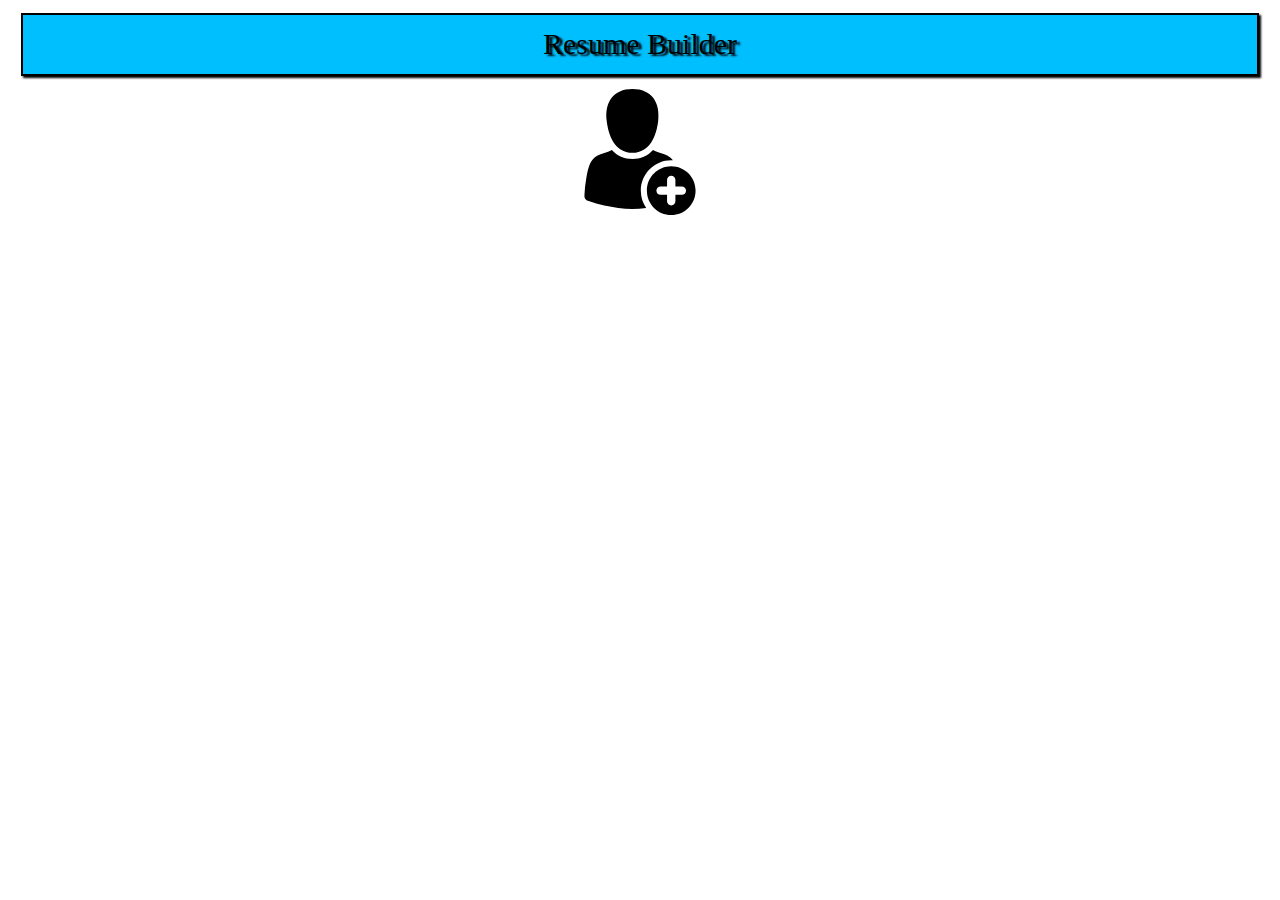
<file: index.html>
<!DOCTYPE html>
<html lang="en" dir="ltr">
  <head>
    <meta charset="utf-8">
    <title>Resume</title>
    <link rel="apple-touch-icon" sizes="57x57" href="./icon/apple-icon-57x57.png">
<link rel="apple-touch-icon" sizes="60x60" href="./icon/apple-icon-60x60.png">
<link rel="apple-touch-icon" sizes="72x72" href="./icon/apple-icon-72x72.png">
<link rel="apple-touch-icon" sizes="76x76" href="./icon/apple-icon-76x76.png">
<link rel="apple-touch-icon" sizes="114x114" href="./icon/apple-icon-114x114.png">
<link rel="apple-touch-icon" sizes="120x120" href="./icon/apple-icon-120x120.png">
<link rel="apple-touch-icon" sizes="144x144" href="./icon/apple-icon-144x144.png">
<link rel="apple-touch-icon" sizes="152x152" href="./icon/apple-icon-152x152.png">
<link rel="apple-touch-icon" sizes="180x180" href="./icon/apple-icon-180x180.png">
<link rel="icon" type="image/png" sizes="192x192"  href="./icon/android-icon-192x192.png">
<link rel="icon" type="image/png" sizes="32x32" href="./icon/favicon-32x32.png">
<link rel="icon" type="image/png" sizes="96x96" href="./icon/favicon-96x96.png">
<link rel="icon" type="image/png" sizes="16x16" href="./icon/favicon-16x16.png">
<link rel="manifest" href="./icon/manifest.json">
<meta name="msapplication-TileColor" content="#ffffff">
<meta name="msapplication-TileImage" content="./icon/ms-icon-144x144.png">
<meta name="theme-color" content="#ffffff">
      <meta name="viewport" content="width=device-width,initial-scale=1.0">
      <style>
        header{
          background-color: #00BFFF;
          padding: 1%;
          margin: 1%;
          border: 2px solid #000000;
         text-align: center;
         text-shadow: 3px 2px 2px #000000;
         font-size: 30px;
         box-shadow: 2px 2px 2px #000000;
        }
        a img{
          width:10%;
          display:block;
          margin-left:auto;
          margin-right: auto;

        }
        .child img{
          width: 70%;
          display:block;
          margin-left:auto;
          margin-right:auto;
        }
        .child{
          border: 2px solid #ddd;
          width: 20%;
          margin-left: auto;
          margin-right: auto;
          padding: 1%;
          margin: 1%;
          text-align:center;

        }
        .parent{
          display:flex;
          flex-direction:row;
        }
        h2,a{
          font-size: 25px;
          color: black;
          word-wrap: break-word;
        }
        @media only screen and (min-width:320px) and (max-width:480px) {
        header{
          background-color: 	#00BFFF;
          padding: 1%;
          margin: 1%;
          border: 2px solid #000000;
         text-align: center;
         text-shadow: 3px 2px 2px #000000;
         font-size: 30px;
         box-shadow: 2px 2px 2px #000000;
        }
        a img{
          width:10%;
          height: 10%;
          display:block;
          margin-left:auto;
          margin-right: auto;

        }
        .child img{
          width: 70%;
          display:block;
          margin-left:auto;
          margin-right:auto;
        }
        .child{
          border: 2px solid #ddd;
          width: 90%;
           padding:1%;
          background-color: 	#00BFFF;
          margin: 1%;
          text-align:center;
          border-radius:10%;
        }
        .parent{
          display:flex;
          flex-direction:column;
        }
        h2,a{
          font-size: 25px;
          color: #000000;
        }
      }
        @media only screen and (min-width:481px) and (max-width:769px) {
          header{
            background-color: #00BFFF;
            padding: 1%;
            margin: 1%;
            border: 2px solid #000000;
           text-align: center;
           text-shadow: 3px 2px 2px #000000;
           font-size: 30px;
           box-shadow: 2px 2px 2px #000000;
          }
          a img{
            width:5%;
            height: 10%;
            display:block;
            margin-left:auto;
            margin-right: auto;
          }
          .child img{
            width:70%;
            display:block;
            margin-left:auto;
            margin-right: auto;
          }
          .child{
            border: 2px solid #ddd;
            width: 25%;
            padding: 1%;
            background-color: 	#00BFFF;
             margin: 1%;
            text-align:center;
            border-radius: 10%;
          }
          .parent{
            display:flex;
            flex-wrap: wrap;
          }
          h2,a{
            font-size: 25px;
            color: #000000;
          }

        }
        @media only screen and (min-width:769px) and (max-width:1024px) {
          header{
            background-color: 	#00BFFF;
            padding: 1%;
            margin: 1%;
            border: 2px solid #000000;
           text-align: center;
           text-shadow: 3px 2px 2px #000000;
           font-size: 30px;
           box-shadow: 2px 2px 2px #000000;
          }
          a img{
            width:5%;
            height: 10%;
            display:block;
            margin-left:auto;
            margin-right: auto;
          }
          .child img{
            width:70%;
            display:block;
            margin-left:auto;
            margin-right: auto;
          }
          .child{
            border: 2px solid #ddd;
            width: 25%;
            padding: 1%;
            background-color: 	#00BFFF;
             margin: 1%;
            text-align:center;
            border-radius: 10%;
          }
          .parent{
            display:flex;
            flex-wrap: wrap;
          }
          h2,a{
            font-size: 25px;
            color: #000000;
          }
      }
      </style>
  </head>
  <body>
  <header>
    Resume Builder
  </header>
  <a href="create.html"><img src="add.svg" alt="display picture"></a>
  <div class="parent">

  </div>
  <script type="text/javascript" src="get.js">

  </script>
  </body>
</html>
<script>
  if('serviceWorker' in navigator){
    navigator.serviceWorker.register('/sw.js',{scope:'/'})
    .then(function(reg){
      console.log("Registration successful"+reg.scope);

    }).catch(function(error){
      console.log("Registration failed"+error);
    });
  }
</script>
</file>
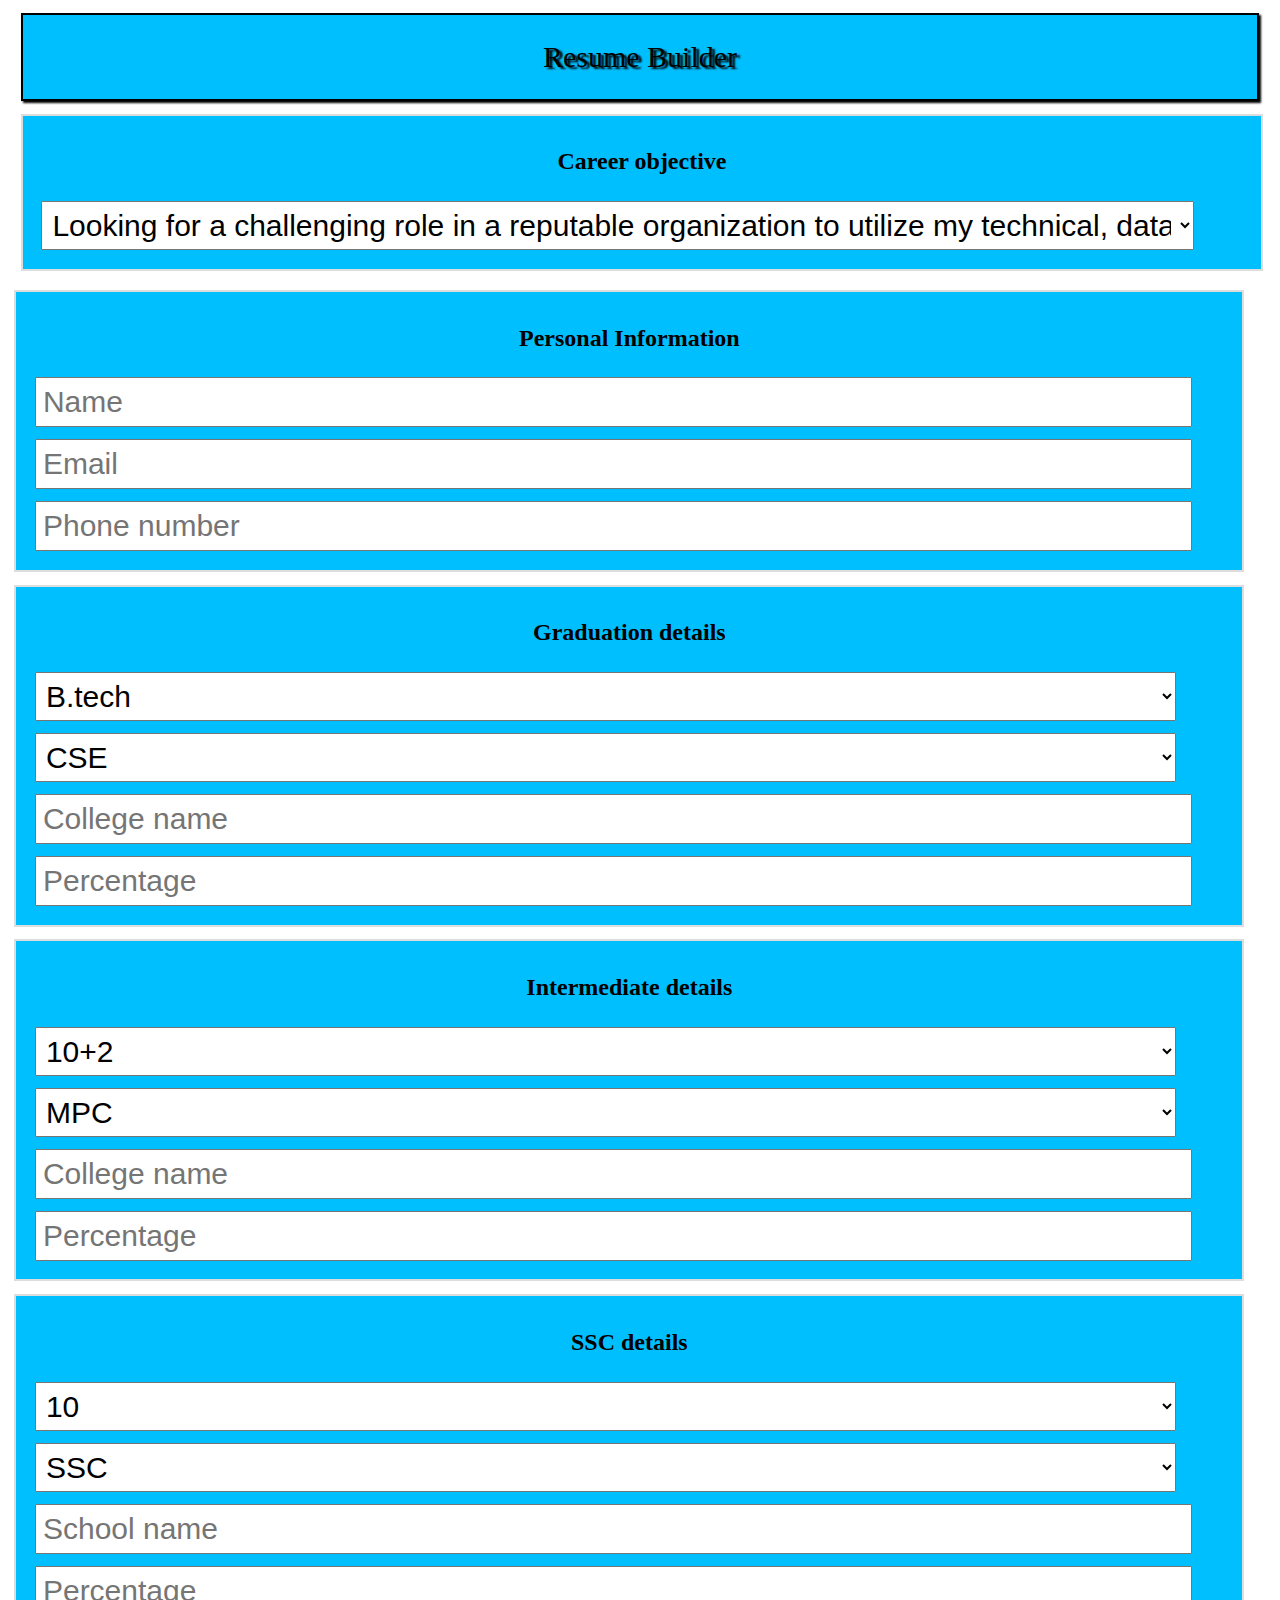
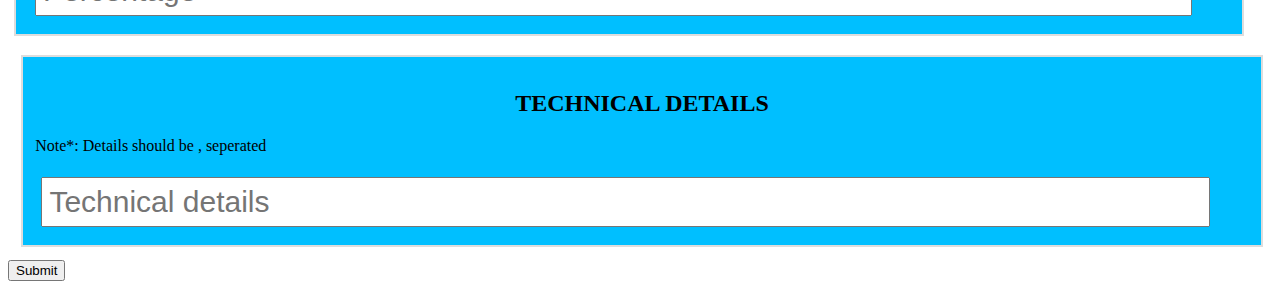
<file: create.html>
<!DOCTYPE html>
<html lang="en" dir="ltr">
  <head>

    <meta charset="utf-8">
    <title>RESUME BUILDER</title>
    <link rel="stylesheet" href="create.css">
    <meta name="viewport" content="width=device-width,initial-scale=1.0">
  </head>
  <body>
    <header>
        Resume Builder
    </header>
<article>


    <form>
      <section>
        <h2>Career objective</h2>
        <select id="career">
          <option select="selected" disabled>select your career objective</option>
              <option> Looking for a challenging role in a reputable organization to utilize my technical, database, and management skills for the growth of the organization as well as to enhance my knowledge about new and emerging trends in the IT sector.</option>
               <option> develop  an organization.</option>
              <option> To start own business</option>
              <option>Seeking a challenging career with an MNC.</option>
              <option>To secure a challenging position in a reputable organization to expand my learnings, knowledge, and skills.</option>
          </select>
      </section>
      <div class="parent">
      <section>
        <h2>Personal Information</h2>
         <input type="text" id="name" placeholder="Name" required><br>
         <input type="email" id="email" placeholder="Email" required><br>
         <input type="number" id="number" placeholder="Phone number" required>
      </section>
      <section>
        <h2>Graduation details</h2>
        <select id="group1">
          <option>B.tech</option>
          <option>B.com</option>
          <option>B.Sc</option>
          <option>B.arch</option>
        </select><br>
        <select id="branch">
          <option>CSE</option>
            <option>ECE</option>
              <option>EEE</option>
                <option>MECH</option>
        </select><br>
        <input type="text" id="college1" placeholder="College name"><br>
        <input type="number" id="marks1" placeholder="Percentage">
      </section>
      </div>
      <div class="parent">
        <section>
          <h2>Intermediate details</h2>
          <select id="group2">
            <option>10+2</option>
            <option>POLY</option>
          </select><br>
          <select id="branch1">
            <option>MPC</option>
              <option>BIPC</option>
                <option>MEC</option>
            <option>CSE</option>
              <option>ECE</option>
                <option>EEE</option>
                  <option>MECH</option>
          </select><br>
          <input type="text" id="college2" placeholder="College name"><br>
          <input type="number" id="marks2" placeholder="Percentage">
        </section>
      </div>
      <div class="parent">
        <section>
          <h2>SSC details</h2>
          <select id="group3">
            <option>10</option>

          </select><br>
          <select id="branch2">
            <option>SSC</option>
              <option>CBSE</option>
                <option>IBSE</option>
          </select><br>
          <input type="text" id="college3" placeholder="School name"><br>
          <input type="number" id="marks3" placeholder="Percentage">
        </section>
      </div>
      <section>
        <h2>TECHNICAL DETAILS</h2>
        <p>Note*:  Details should be , seperated</p>
      <input type="text" id="tech" placeholder="Technical details">
      </section>
      <button type="button" onclick="addData()">Submit</button>
    </form>
    </article>
    <script type="text/javascript" src="main.js">

    </script>
  </body>
</html>
</file>
<file: create.css>
header{
  background-color: 	#00BFFF;
  padding: 2%;
  margin: 1%;
  border: 2px solid #000000;
 text-align: center;
 text-shadow: 3px 2px 2px #000000;
 font-size: 30px;
 box-shadow: 2px 2px 2px #000000;
}
.parent {
  display: flex;
  flex-direction: row;
  flex-wrap: wrap;
}
.parent section{
  width: 95%;
  border: 2px solid #ddd;
  padding: 1%;
  margin: 0.5%;
background-color: #00BFFF;
}
section{
  width: 96%;
  border: 2px solid #ddd;
  padding: 1%;
  margin: 1%;
  background-color: 	#00BFFF;
}
input,select{
  width: 95%;
  margin: 0.5%;
  padding: 0.5%;
  font-size: 30px;
}
h2{
  text-align: center;
}
@media only screen and (min-width:320px) and (max-width:480px) {
  header{
    background-color: 	#00BFFF;
    padding: 2%;
    margin: 1%;
    border: 2px solid #000000;
   text-align: center;
   text-shadow: 3px 2px 2px #000000;
   font-size: 30px;
   box-shadow: 2px 2px 2px #000000;
  }
  .parent {
    display: flex;
    flex-direction: column;
    flex-wrap: wrap;
  }
  .parent section{
    width: 95%;
    border: 2px solid #ddd;
    padding: 1%;
    margin: 0.5%;
  background-color: #00BFFF;
  }
  section{
    width: 96%;
    border: 2px solid #ddd;
    padding: 1%;
    margin: 1%;
    background-color: 	#00BFFF;
  }
  input,select{
    width: 95%;
    margin: 0.5%;
    padding: 0.5%;
    font-size: 30px;
  }
  h2{
    text-align: center;
  }
}
@media only ipad and (min-width:481px) and (max-width:769px) {
  header{
    background-color: 	#00BFFF;
    padding: 2%;
    margin: 1%;
    border: 2px solid #000000;
   text-align: center;
   text-shadow: 3px 2px 2px #000000;
   font-size: 30px;
   box-shadow: 2px 2px 2px #000000;
  }
  .parent {
    display: flex;
    flex-direction: column;
    flex-wrap: wrap;
  }
  .parent section{
    width: 95%;
    border: 2px solid #ddd;
    padding: 1%;
    margin: 0.5%;
  background-color: #00BFFF;
  }
  section{
    width: 96%;
    border: 2px solid #ddd;
    padding: 1%;
    margin: 1%;
    background-color:#00BFFF;
  }
  input,select{
    width: 95%;
    margin: 0.5%;
    padding: 0.5%;
    font-size: 30px;
  }
  h2{
    text-align: center;
  }
}
</file>
